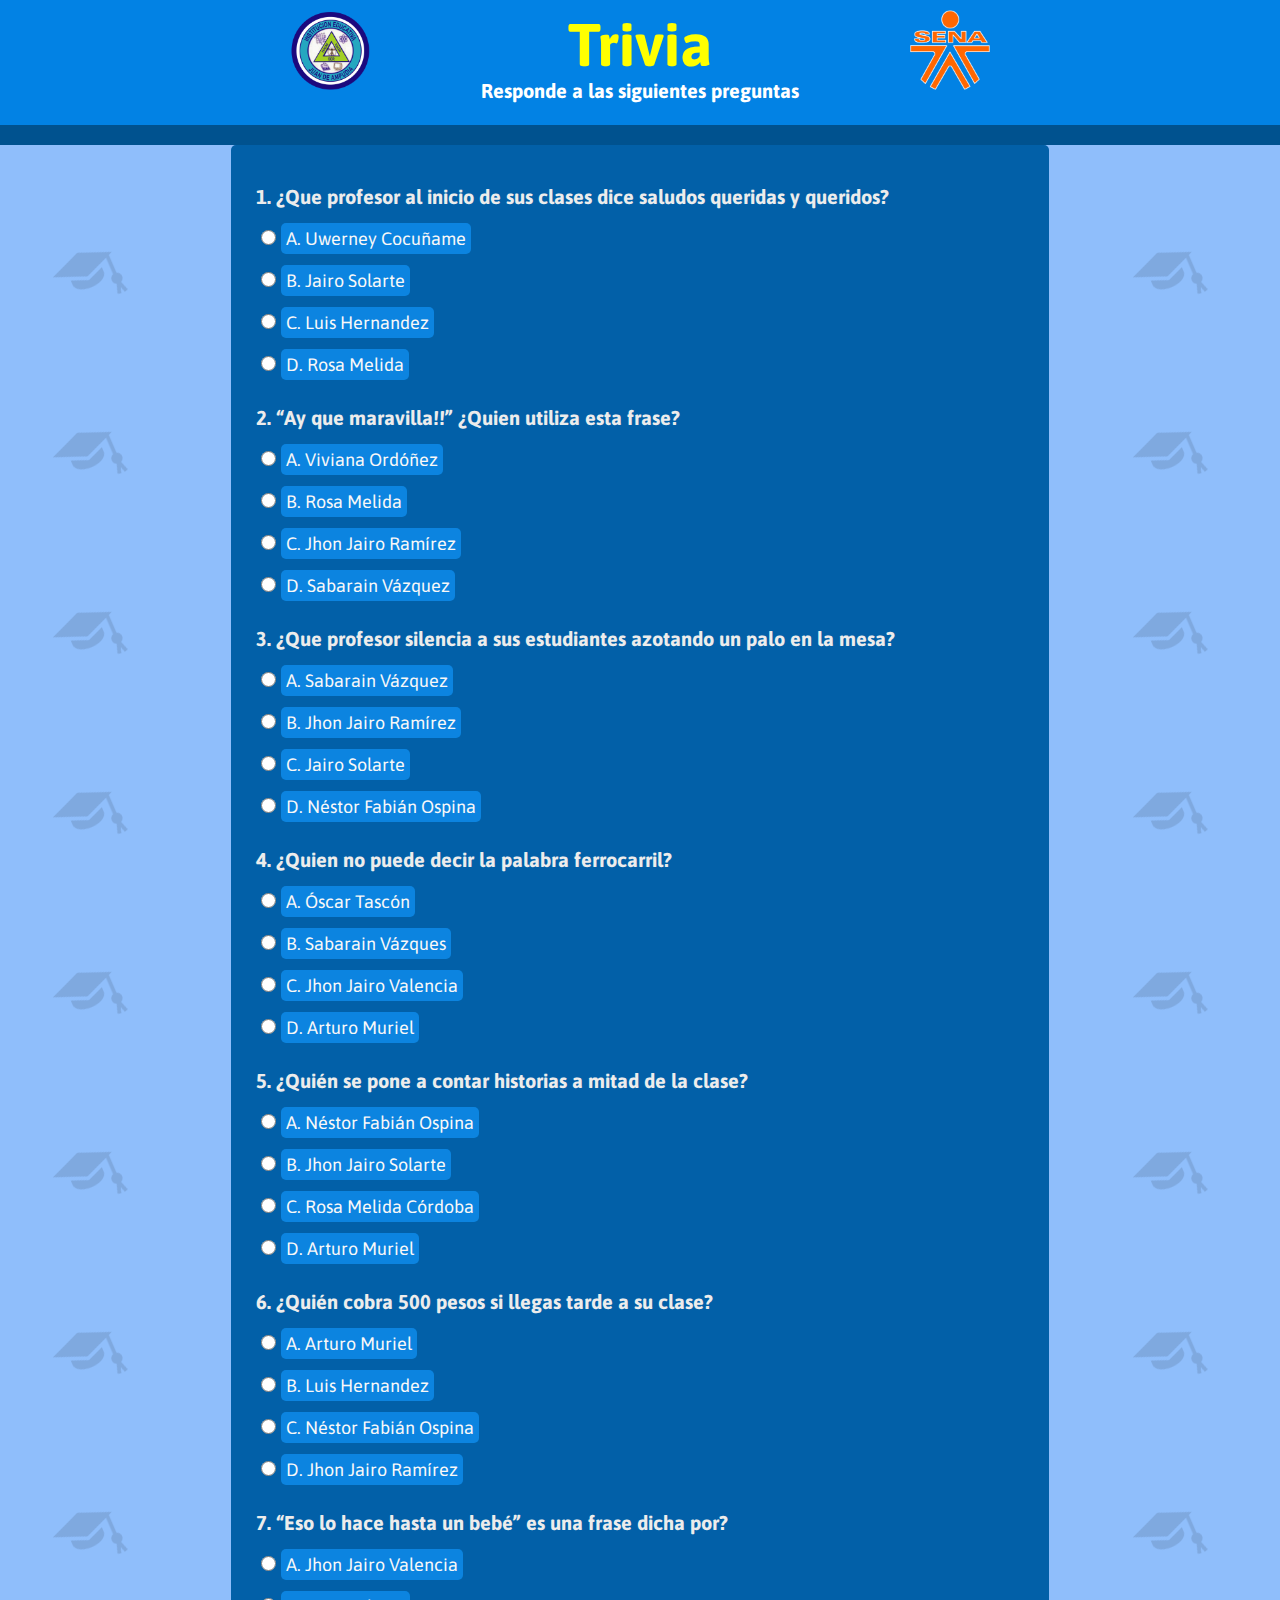
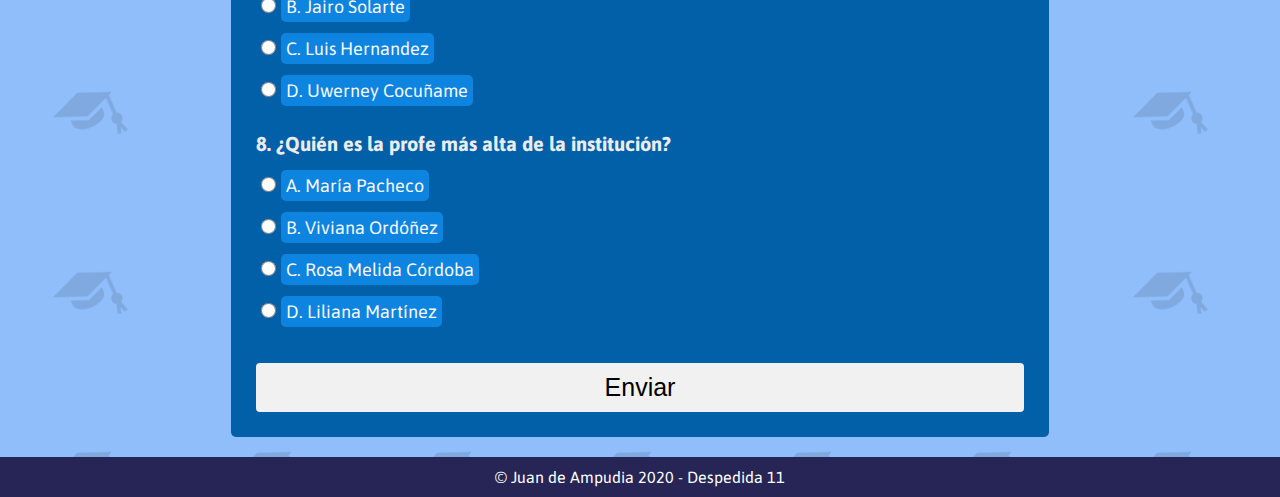
<file: index.html>
<!DOCTYPE html>
<html lang="en">

<head>
    <meta charset="UTF-8">
    <meta name="viewport" content="width=device-width, initial-scale=1.0">
    <title>Evento 11</title>
    <link rel="stylesheet" href="style.css">
    <link rel="preconnect" href="https://fonts.gstatic.com">
    <link href="https://fonts.googleapis.com/css2?family=Asap:ital@1&display=swap" rel="stylesheet">

</head>

<body>
    <!-- cabecera -->
    <header>

        <img id="logoAmpudia" src="imagenes/logoAmpudia.png" alt="">
        <img id="logoSena" src="imagenes/logoSena.png" alt="">

        <h1>Trivia</h1>

        <p> <b> Responde a las siguientes preguntas </b></p> <br>
        <div></div>


        <!-- <nav class="nav">
            <ul>
                <li><a href="index.html"> Inicio</a></li>
                <li><a href="extra.html"> Video</a></li>
            </ul>

        </nav> -->

    </header>

    <!-- Contenido -->

    <div class="contenedor">


        <section>
            <form name="trivia" onsubmit="return validarRespuestas()">


                <h3>1. ¿Que profesor al inicio de sus clases dice saludos queridas y queridos?</h3>
                <input type="radio" , name="p1" value="a" id="P1" required><label for="P1">A. Uwerney Cocuñame</label> <br>
                <input type="radio" , name="p1" value="b" id="P1.2" required><label for="P1.2">B. Jairo Solarte</label><br>
                <input type="radio" , name="p1" value="c" id="P1.3" required><label for="P1.3">C. Luis Hernandez</label> <br>
                <input type="radio" , name="p1" value="d" id="P1.4" required><label for="P1.4">D. Rosa Melida</label> <br>


                <h3>2. “Ay que maravilla!!” ¿Quien utiliza esta frase?</h3>
                <input type="radio" , name="p2" value="a" id="P2"><label for="P2">A. Viviana Ordóñez</label> <br>
                <input type="radio" , name="p2" value="b" id="P2.2"><label for="P2.2">B. Rosa Melida</label> <br>
                <input type="radio" , name="p2" value="c" id="P2.3"><label for="P2.3">C. Jhon Jairo Ramírez</label> <br>
                <input type="radio" , name="p2" value="d" id="P2.4"><label for="P2.4">D. Sabarain Vázquez</label> <br>

                <h3>3. ¿Que profesor silencia a sus estudiantes azotando un palo en la mesa?</h3>
                <input type="radio" , name="p3" value="a" id="P3"><label for="P3">A. Sabarain Vázquez</label><br>
                <input type="radio" , name="p3" value="b" id="P3.2"><label for="P3.2">B. Jhon Jairo Ramírez</label><br>
                <input type="radio" , name="p3" value="c" id="P3.3"><label for="P3.3">C. Jairo Solarte</label><br>
                <input type="radio" , name="p3" value="d" id="P3.4"><label for="P3.4">D. Néstor Fabián Ospina</label><br>

                <h3>4. ¿Quien no puede decir la palabra ferrocarril?</h3>
                <input type="radio" , name="p4" value="a" id="P4"><label for="P4">A. Óscar Tascón</label><br>
                <input type="radio" , name="p4" value="b" id="P4.2"><label for="P4.2">B. Sabarain Vázques</label><br>
                <input type="radio" , name="p4" value="c" id="P4.3"><label for="P4.3">C. Jhon Jairo Valencia</label><br>
                <input type="radio" , name="p4" value="d" id="P4.4"><label for="P4.4">D. Arturo Muriel </label><br>

                <h3>5. ¿Quién se pone a contar historias a mitad de la clase?</h3>
                <input type="radio" , name="p5" value="a" id="P5"><label for="P5">A. Néstor Fabián Ospina</label><br>
                <input type="radio" , name="p5" value="b" id="P5.2"><label for="P5.2">B. Jhon Jairo Solarte</label><br>
                <input type="radio" , name="p5" value="c" id="P5.3"><label for="P5.3">C. Rosa Melida Córdoba</label><br>
                <input type="radio" , name="p5" value="d" id="P5.4"><label for="P5.4">D. Arturo Muriel</label><br>

                <h3>6. ¿Quién cobra 500 pesos si llegas tarde a su clase?</h3>
                <input type="radio" , name="p6" value="a" id="P6"><label for="P6">A. Arturo Muriel</label><br>
                <input type="radio" , name="p6" value="b" id="P6.2"><label for="P6.2">B. Luis Hernandez</label><br>
                <input type="radio" , name="p6" value="c" id="P6.3"><label for="P6.3">C. Néstor Fabián Ospina </label><br>
                <input type="radio" , name="p6" value="d" id="P6.4"><label for="P6.4">D. Jhon Jairo Ramírez</label><br>

                <h3>7. “Eso lo hace hasta un bebé” es una frase dicha por?</h3>
                <input type="radio" , name="p7" value="a" id="P7"><label for="P7">A. Jhon Jairo Valencia</label><br>
                <input type="radio" , name="p7" value="b" id="P7.2"><label for="P7.2">B. Jairo Solarte </label><br>
                <input type="radio" , name="p7" value="c" id="P7.3"><label for="P7.3">C. Luis Hernandez</label><br>
                <input type="radio" , name="p7" value="d" id="P7.4"><label for="P7.4">D. Uwerney Cocuñame </label><br>

                <h3>8. ¿Quién es la profe más alta de la institución?</h3>
                <input type="radio" , name="p8" value="a" id="P8"><label for="P8">A. María Pacheco</label><br>
                <input type="radio" , name="p8" value="b" id="P8.2"><label for="P8.2">B. Viviana Ordóñez</label><br>
                <input type="radio" , name="p8" value="c" id="P8.3"><label for="P8.3">C. Rosa Melida Córdoba</label><br>
                <input type="radio" , name="p8" value="d" id="P8.4"><label for="P8.4">D. Liliana Martínez</label><br>




                <input type="submit" value="Enviar">


            </form>
        </section>
    </div>


    <!-- <svg width="900" height="20">
            <rect width="350" height="10" fill="black">
            <animate attributeName="10" from="-50" to="250"
            dur="7s" fill="freez" repeatCount="100000"/> 
            </rect>
        </svg> -->

    <!-- footer -->
    <!-- <div id="footer">
        <div class="containerFooter">
            <div>
                EJEMPLOSSSSSSS, cosas que colocar en footer
            </div>
        </div>

    </div> -->

    <div id="pieFooter">© Juan de Ampudia 2020 - Despedida 11</div>

    <!-- Mensaje de Resultado -->
    <div id="modal">

        <div id="contenidoModal">

            <div id="cerrar">
                <a href="javascript:cerrar()"> <img src="imagenes/cerrar 1.png" style="transform: scale(0.6);" alt=""> </a>
            </div>

            <div id="resultado"></div>

            <img id="resultadoImg" src="imagenes/Resultado.svg" alt="">
            <!-- <img id="resultadoImg" src="imagenes/speech.svg" alt=""> -->



        </div>

    </div>

    <script src="script.js"></script>

</body>

</html>
</file>
<file: style.css>
* {
    margin: 0px;
    padding: 0px;
}

html,
body {
    height: 100%;
    font-family: 'Asap', sans-serif;
    background-color: rgb(143, 190, 251);
    background-image: url(imagenes/gorrito.png);
}


/* .fixed {
    transform: scale(1.2);
    position: fixed;
    z-index: -1;
} */

header {
    background-color: #0282e4;
    padding-top: 10px;
    width: 100%;
    text-align: center;
    color: white;
    font-size: 20px;
}

header h1 {
    margin: 0;
    padding: 0;
    color: yellow;
    font-size: 60px;
}

header div {
    background-color: #00528F;
    height: 20px;
}

form h3 {
    font-size: 20px;
    margin-bottom: 15px;
    margin-top: 15px;
}

.nav {
    background-color: #00528F;
    font-size: 25px;
    padding: 10px;
    text-align: center;
}

.nav li {
    display: inline-block;
    margin: 0px 50px;
}

.nav li a {
    text-decoration: none;
    color: rgb(235, 235, 235);
    border-color: #464095;
    padding: 5px 20px;
    transition: 0.3s;
}

.nav li a:hover {
    background-color: #2373b1ce;
}

#modal {
    width: 100%;
    height: 100vh;
    top: 0;
    left: 0;
    display: none;
    position: fixed;
    background-color: rgba(0, 0, 0, 0.5);
}

#contenidoModal {
    background-color: rgba(86, 70, 177, 0.986);
    margin: auto;
    width: 60%;
    height: 70%;
    border-radius: 20px;
}

#resultadoImg {
    margin-top: 20px;
    width: 100%;
    height: 250px;
}

#cerrar {
    margin: 0px;
    width: 10%;
    margin-left: 90%;
}

.contenedor {
    background-color: #0260a8;
    width: 60%;
    padding: 25px;
    overflow: auto;
    margin: 20px auto;
    border-radius: 5px;
    margin-top: 0px;
}

form h3 {
    color: rgb(236, 236, 236);
}

#logoAmpudia {
    position: absolute;
    width: 80px;
    height: 80px;
    left: 290px;
}

#logoSena {
    position: absolute;
    width: 80px;
    height: 80px;
    right: 290px;
}

section {
    align-items: center;
    min-height: 420px;
}

input[type="radio"] {
    margin: 5px;
    width: 15px;
    height: 15px;
    margin-bottom: 20px;
}

label {
    display: inline-block;
    background-color: #0c84e0;
    border-radius: 5px;
    padding: 5px;
    color: rgb(248, 248, 248);
    cursor: pointer;
    max-width: 75%;
    font-size: 18px;
}

label:hover {
    border: 2px solid rgb(204, 204, 204);
    border-radius: 5px;
}

input[type="submit"] {
    width: 100%;
    margin-top: 25px;
    border: 0;
    background-color: #f1f1f1;
    color: #000;
    padding: 10px;
    font-size: 25px;
    cursor: pointer;
    transition: 0.5s;
    border-radius: 4px;
}

input[type="submit"]:hover {
    transform: scale(1.02, 1.02);
    background-color: rgb(255, 255, 255);
}

#resultado {
    font-size: 25px;
}

#resultado h3 {
    color: white;
    border-radius: 5px;
    text-align: center;
    padding: 10px;
    margin: 10px 0
}

#resultado span {
    color: white;
    font-weight: bold;
}

#footer {
    color: white;
    height: 90px;
    background-color: #39347D;
}

#pieFooter {
    display: flex;
    justify-content: center;
    align-items: center;
    text-align: center;
    color: white;
    height: 40px;
    top: 50px;
    background-color: #272555;
}

@media screen and (max-width: 997px) {
    header p {
        font-size: 20px;
    }
    #logoAmpudia {
        position: absolute;
        width: 75px;
        height: 75px;
        left: 150px;
    }
    #logoSena {
        position: absolute;
        width: 75px;
        height: 75px;
        right: 150px;
    }
    .nav li {
        display: inline-block;
        margin: 0px 35px;
    }
    #resultadoImg {
        margin-top: 5px;
        width: 100%;
        height: 250px;
    }
    #resultado {
        font-size: 30px;
    }
    #cerrar {
        margin: 0px;
        width: 5%;
        margin-left: 88%;
    }
}

@media screen and (max-width: 854px) {
    #logoAmpudia {
        position: absolute;
        width: 75px;
        height: 75px;
        left: 80px;
    }
    #logoSena {
        position: absolute;
        width: 75px;
        height: 75px;
        right: 80px;
    }
}

@media screen and (max-width: 623px) {
    .nav li {
        display: inline-block;
        margin: 0px 25px;
    }
    #logoAmpudia {
        position: absolute;
        width: 60px;
        height: 60px;
        left: 30px;
    }
    #logoSena {
        position: absolute;
        width: 60px;
        height: 60px;
        right: 30px;
    }
    #cerrar {
        margin: 0px;
        width: 5%;
        margin-left: 83%;
    }
}

@media (max-width: 450px) {
    header p {
        font-size: 15px;
    }
    #logoAmpudia {
        position: absolute;
        width: 65px;
        height: 65px;
        left: 290px;
    }
    #logoSena {
        position: absolute;
        width: 65px;
        height: 65px;
        right: 290px;
    }
    .nav li {
        display: inline-block;
        margin: 0px 25px;
    }
    .contenedor {
        width: 70%;
    }
    #resultadoImg {
        margin-top: 25px;
        width: 100%;
        height: 175px;
    }
    #contenidoModal {
        background-color: rgba(86, 70, 177, 0.986);
        margin: auto;
        width: 60%;
        height: 60%;
        border-radius: 20px;
    }
    #resultado {
        font-size: 20px;
    }
    #cerrar {
        margin: 0px;
        width: 5%;
        margin-left: 70%;
    }
}
</file>
